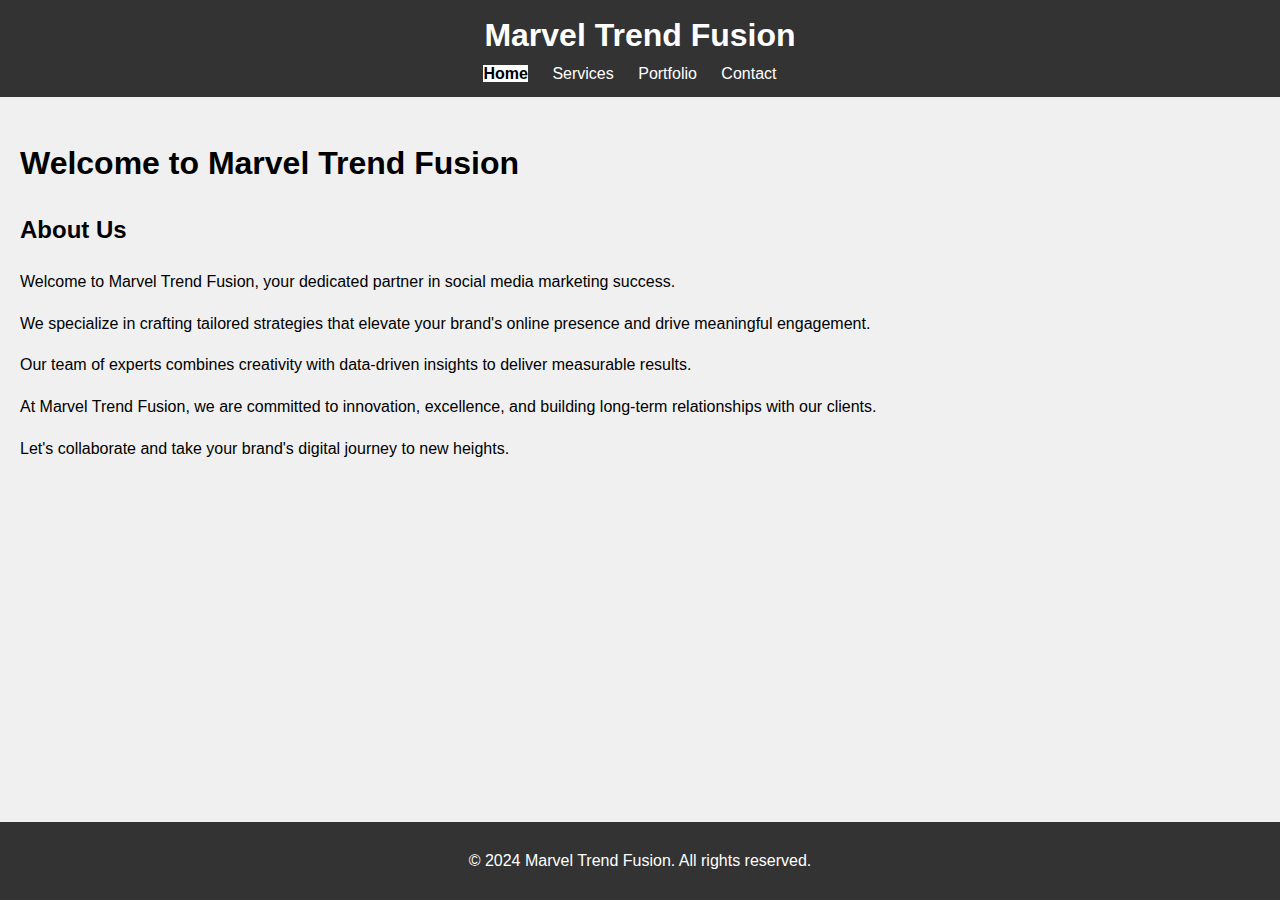
<file: index.html>
<!DOCTYPE html>
<html lang="en">
<head>
    <meta charset="UTF-8">
    <meta name="viewport" content="width=device-width, initial-scale=1.0">
    <meta name="description" content="Marvel Trend Fusion - Your Social Media Marketing Partner">
    <title>Marvel Trend Fusion - Social Media Marketing</title>
    <link rel="stylesheet" href="styles.css">
</head>
<body>
    <header>
        <h1>Marvel Trend Fusion</h1>
        <nav>
            <ul>
                <li class="current"><a href="index.html">Home</a></li>
                <li><a href="services.html">Services</a></li>
                <li><a href="portfolio.html">Portfolio</a></li>
                <li><a href="contact.html">Contact</a></li>
            </ul>
        </nav>
    </header>

    <main>
        <section>
            <h1>Welcome to Marvel Trend Fusion</h1>
            <h2>About Us</h2>
            <p>Welcome to Marvel Trend Fusion, your dedicated partner in social media marketing success.</p>
            <p>We specialize in crafting tailored strategies that elevate your brand's online presence and drive meaningful engagement.</p>
            <p>Our team of experts combines creativity with data-driven insights to deliver measurable results.</p>
            <p>At Marvel Trend Fusion, we are committed to innovation, excellence, and building long-term relationships with our clients.</p>
            <p>Let's collaborate and take your brand's digital journey to new heights.</p>
        </section>
    </main>

    <footer>
        <p>&copy; 2024 Marvel Trend Fusion. All rights reserved.</p>
    </footer>
</body>
</html>
</file>
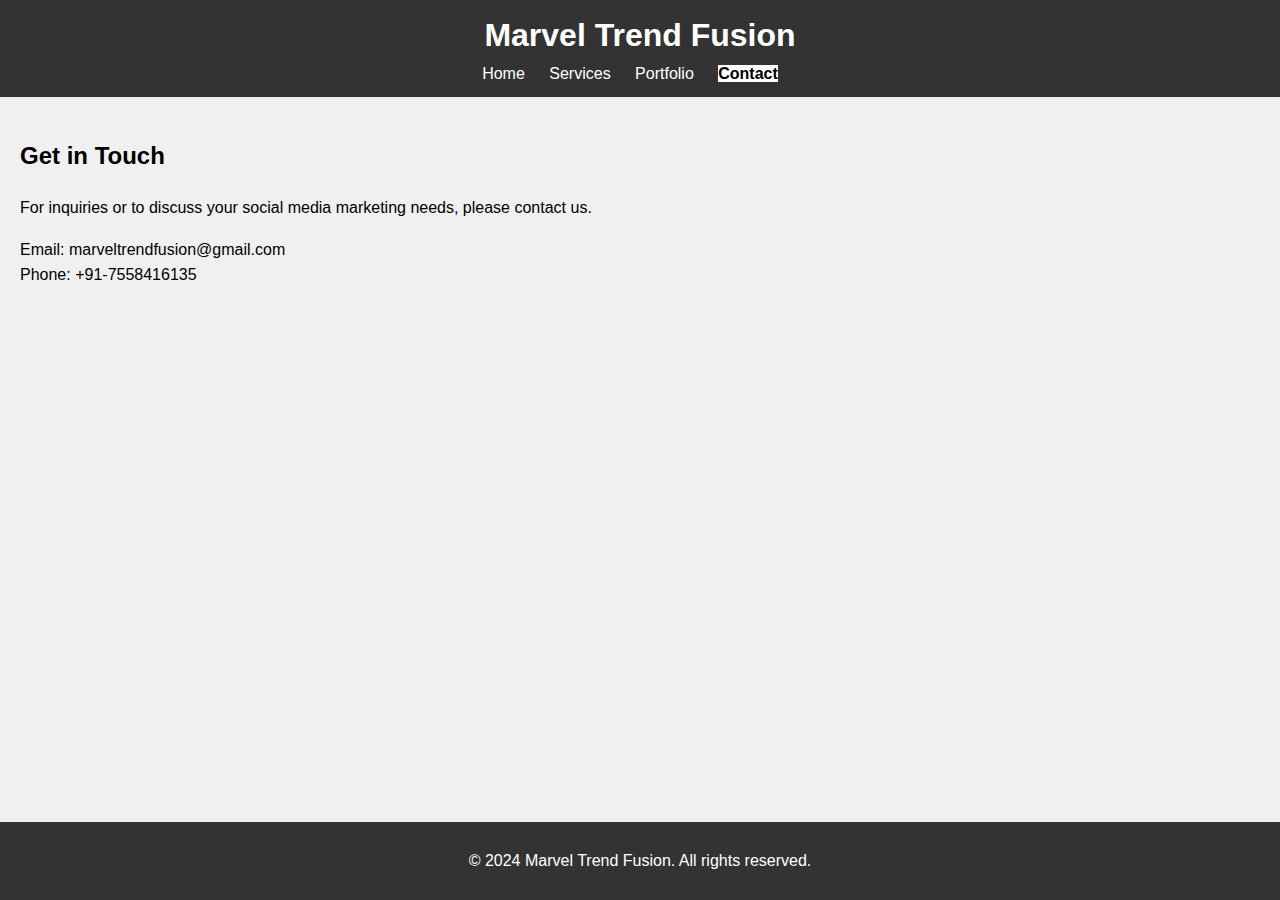
<file: contact.html>
<!DOCTYPE html>
<html lang="en">
<head>
    <meta charset="UTF-8">
    <meta name="viewport" content="width=device-width, initial-scale=1.0">
    <meta name="description" content="Contact Marvel Trend Fusion for social media marketing services.">
    <title>Contact Us - Marvel Trend Fusion</title>
    <link rel="stylesheet" href="styles.css">
</head>
<body>
    <header>
        <h1>Marvel Trend Fusion</h1>
        <nav>
            <ul>
                <li><a href="index.html">Home</a></li>
                <li><a href="services.html">Services</a></li>
                <li><a href="portfolio.html">Portfolio</a></li>
                <li class="current"><a href="contact.html">Contact</a></li>
            </ul>
        </nav>
    </header>

    <main>
        <section>
            <h2>Get in Touch</h2>
            <p>For inquiries or to discuss your social media marketing needs, please contact us.</p>
            <p>Email: marveltrendfusion@gmail.com<br> Phone: +91-7558416135</p>
        </section>
    </main>

    <footer>
        <p>&copy; 2024 Marvel Trend Fusion. All rights reserved.</p>
    </footer>
</body>
</html>
</file>
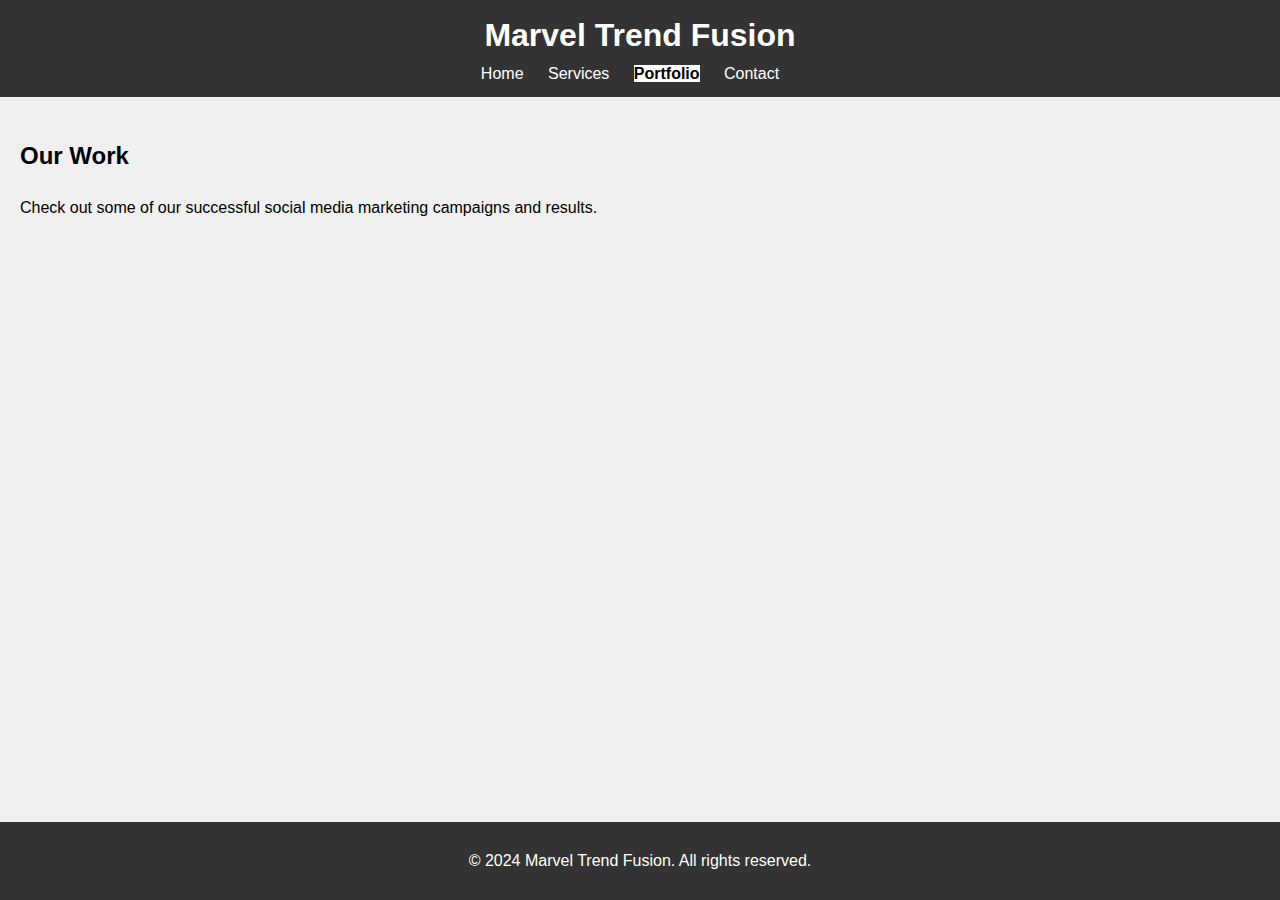
<file: portfolio.html>
<!DOCTYPE html>
<html lang="en">
<head>
    <meta charset="UTF-8">
    <meta name="viewport" content="width=device-width, initial-scale=1.0">
    <meta name="description" content="View Marvel Trend Fusion's successful social media marketing campaigns.">
    <title>Portfolio - Marvel Trend Fusion</title>
    <link rel="stylesheet" href="styles.css">
</head>
<body>
    <header>
        <h1>Marvel Trend Fusion</h1>
        <nav>
            <ul>
                <li><a href="index.html">Home</a></li>
                <li><a href="services.html">Services</a></li>
                <li class="current"><a href="portfolio.html">Portfolio</a></li>
                <li><a href="contact.html">Contact</a></li>
            </ul>
        </nav>
    </header>

    <main>
        <section>
            <h2>Our Work</h2>
            <p>Check out some of our successful social media marketing campaigns and results.</p>
        </section>
    </main>

    <footer>
        <p>&copy; 2024 Marvel Trend Fusion. All rights reserved.</p>
    </footer>
</body>
</html>
</file>
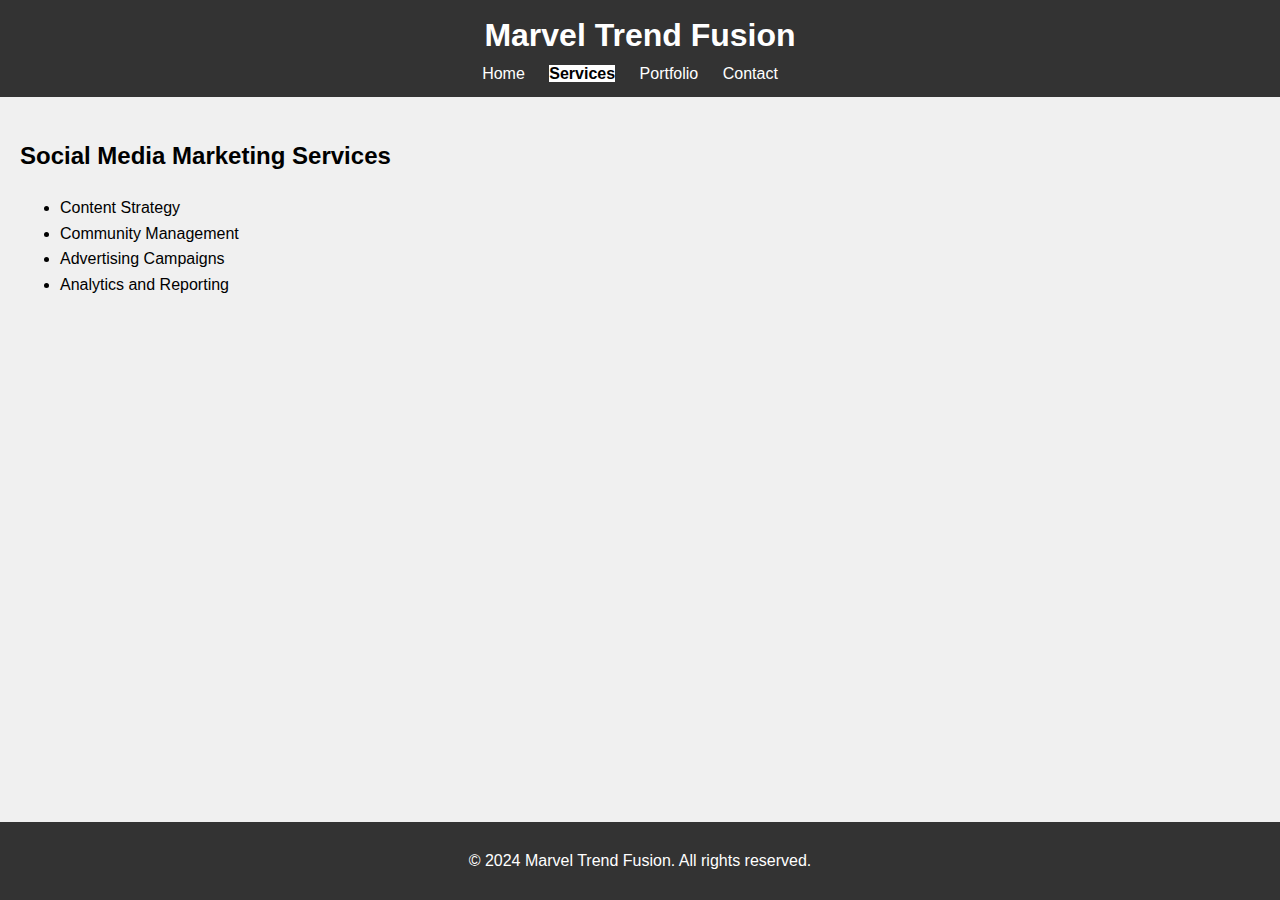
<file: services.html>
<!DOCTYPE html>
<html lang="en">
<head>
    <meta charset="UTF-8">
    <meta name="viewport" content="width=device-width, initial-scale=1.0">
    <meta name="description" content="Explore Marvel Trend Fusion's social media marketing services.">
    <title>Our Services - Marvel Trend Fusion</title>
    <link rel="stylesheet" href="styles.css">
</head>
<body>
    <header>
        <h1>Marvel Trend Fusion</h1>
        <nav>
            <ul>
                <li><a href="index.html">Home</a></li>
                <li class="current"><a href="services.html">Services</a></li>
                <li><a href="portfolio.html">Portfolio</a></li>
                <li><a href="contact.html">Contact</a></li>
            </ul>
        </nav>
    </header>

    <main>
        <section>
            <h2>Social Media Marketing Services</h2>
            <ul>
                <li>Content Strategy</li>
                <li>Community Management</li>
                <li>Advertising Campaigns</li>
                <li>Analytics and Reporting</li>
            </ul>
        </section>
    </main>

    <footer>
        <p>&copy; 2024 Marvel Trend Fusion. All rights reserved.</p>
    </footer>
</body>
</html>
</file>
<file: styles.css>
/* General styles */
body {
    font-family: Arial, sans-serif;
    line-height: 1.6;
    margin: 0;
    padding: 0;
    background-color: #f0f0f0;
    display: grid;
    grid-template-rows: auto 1fr auto;
    height: 100vh;
    overflow: hidden;
}

header {
    background-color: #333;
    color: #fff;
    padding: 10px 0;
    text-align: center;
    position: sticky;
    top: 0;
    width: 100%;
    z-index: 1000;
}

header h1 {
    margin: 0;
    font-size: 2em;
}

nav ul {
    list-style-type: none;
    padding: 0;
    text-align: center;
    margin: 0;
}

nav ul li {
    display: inline;
    margin-right: 20px;
}

nav ul li a {
    color: #fff;
    text-decoration: none;
}

nav ul li a:hover {
    text-decoration: underline;
}

/* Highlight current page link */
nav ul li.current a {
    font-weight: bold;
    background-color: white;
    color: black;
}

main {
    overflow-y: auto;
    padding: 20px;
}

footer {
    background-color: #333;
    color: #fff;
    text-align: center;
    padding: 10px 0;
    position: sticky;
    bottom: 0;
    width: 100%;
    z-index: 1000;
}

/* Responsive design */
@media only screen and (max-width: 600px) {
    header h1 {
        font-size: 1.5em;
    }

    nav ul li {
        display: block;
        margin: 10px 10px;
    }

    main {
        padding: 10px;
    }
 nav ul {
        text-align: left; /* Align links to the left on small screens */
    }
}
</file>
